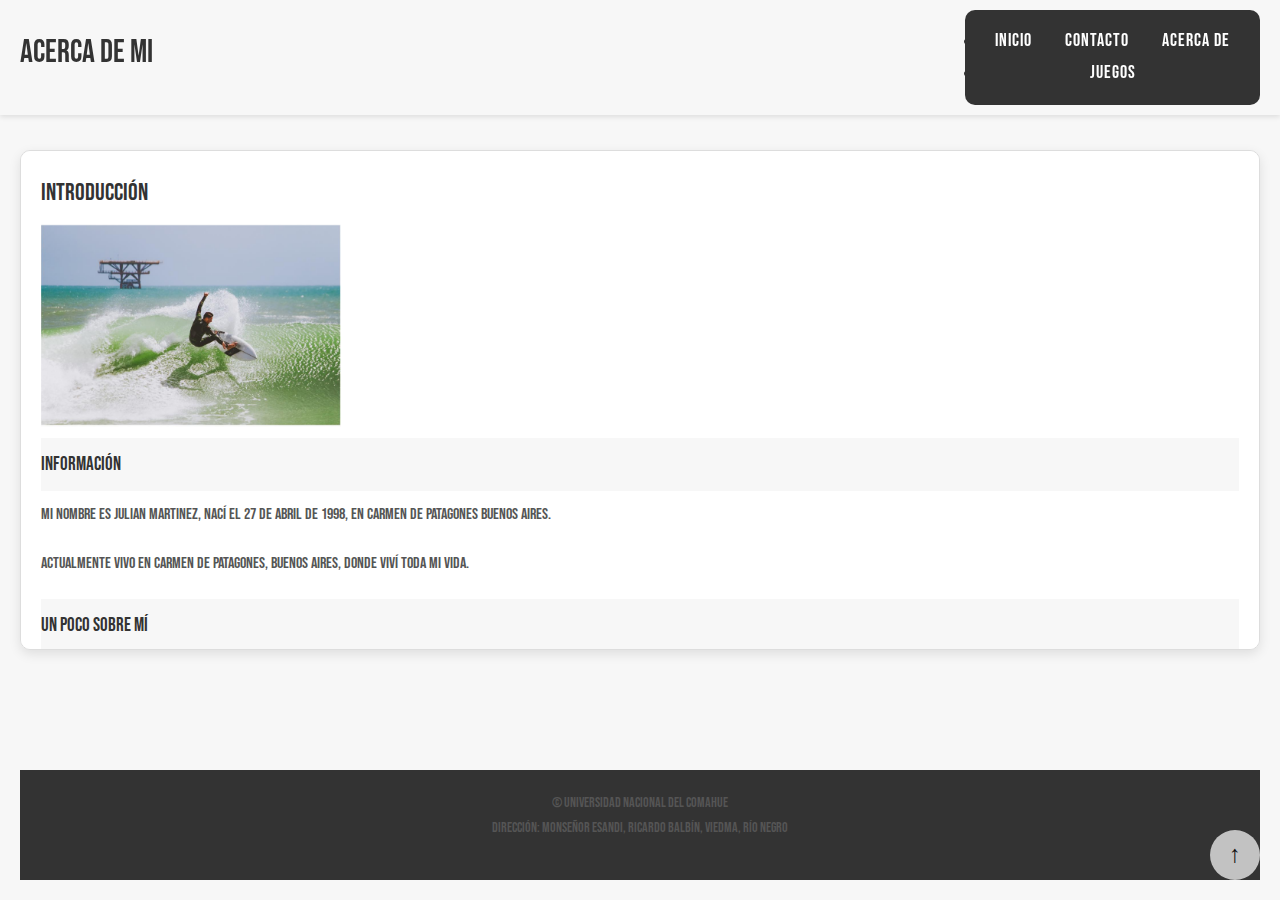
<file: acercade.html>
<!DOCTYPE html>
<html lang="es">

<head>
    <meta charset="UTF-8">
    <meta name="viewport" content="width=device-width, initial-scale=1.0">
    <link rel="stylesheet" href="style.css">
    <link href="https://fonts.googleapis.com/css2?family=Bebas+Neue&family=Danfo&display=swap" rel="stylesheet">
    <title>Julian Nazareno Martinez - Acerca de</title>
</head>

<body>
    <div class="fixed-header">
        <h1>Acerca de mi</h1>
        <nav>
            <ul>
                <li>
                    <a href="index.html">Inicio</a>
                    <a href="Contacto.html">Contacto</a>
                    <a href="acercade.html">Acerca de</a>
                    <li><a href="Juegos.html">Juegos</a></li>
                </li>
            </ul>
        </nav>
    </div>

    <main>
        <section class="acerca-de">
            <h2>Introducción</h2>
            <img src="FotoMia.jpg" alt="Foto de Julian Martinez" width="300">
            <article>
                <h3 class="sticky-header">Información</h3>
                <p>Mi nombre es Julian Martinez, nací el 27 de abril de 1998, en Carmen de Patagones Buenos Aires.</p>
                <p>Actualmente vivo en Carmen de Patagones, Buenos Aires, donde viví toda mi vida.</p>
            </article>
            <article>
                <h3 class="sticky-header">Un poco sobre mí</h3>
                <p>Me considero una persona muy activa, me gusta mucho estar al aire libre y realizar deportes extremos tales como skate, snowboard y surf.</p>
                <p>En los veranos suelo viajar a otros países en busca de experiencias y conocer lugares.</p>
                <p>Actualmente trabajo en una dietética de repartidor y en los veranos de guardavidas en Carmen de Patagones.</p>
                <p>Toco la batería y en mis tiempos libres me junto con mis amigos a groovear.</p>
            </article>
            <article>
                <h3 class="sticky-header">Mi interés por la programación</h3>
                <p>Desde chico siempre me gustó la informática y las consolas, y cuando vi que en la universidad existía una tecnicatura, no dudé en inscribirme.</p>
                <p>También siempre me gustó la idea de poder trabajar de forma remota desde cualquier parte del mundo y espero algún día poder hacerlo.</p>
            </article>

            <!-- Currículum con botón "Leer más" -->
            <article>
                <h3 class="sticky-header">Currículum</h3>
                <p id="cv-abreviado">Resumen breve del currículum...</p>
                <p id="cv-completo" style="display: none;">
                    Lorem ipsum dolor sit amet, consectetur adipiscing elit. Sed do eiusmod tempor incididunt ut labore et dolore magna aliqua.
                    Ut enim ad minim veniam, quis nostrud exercitation ullamco laboris nisi ut aliquip ex ea commodo consequat.
                    Duis aute irure dolor in reprehenderit in voluptate velit esse cillum dolore eu fugiat nulla pariatur.
                </p>
                <button onclick="toggleCv()">Leer más</button>
            </article>

            <!-- Flecha "Volver arriba" dentro de la sección de introducción -->
            <a href="#top" class="back-to-top">↑</a>
        </section>
    </main>

    <footer>
        <p>
            &copy; Universidad Nacional del Comahue <br>
            Dirección: Monseñor Esandi, Ricardo Balbín, Viedma, Río Negro
        </p>
    </footer>

    <!-- Script para el botón "Leer más" -->
    <script>
        function toggleCv() {
            const cvCompleto = document.getElementById("cv-completo");
            const cvAbreviado = document.getElementById("cv-abreviado");
            const button = document.querySelector("button");
            if (cvCompleto.style.display === "none") {
                cvCompleto.style.display = "block";
                cvAbreviado.style.display = "none";
                button.textContent = "Leer menos";
            } else {
                cvCompleto.style.display = "none";
                cvAbreviado.style.display = "block";
                button.textContent = "Leer más";
            }
        }
    </script>
</body>

</html>
</file>
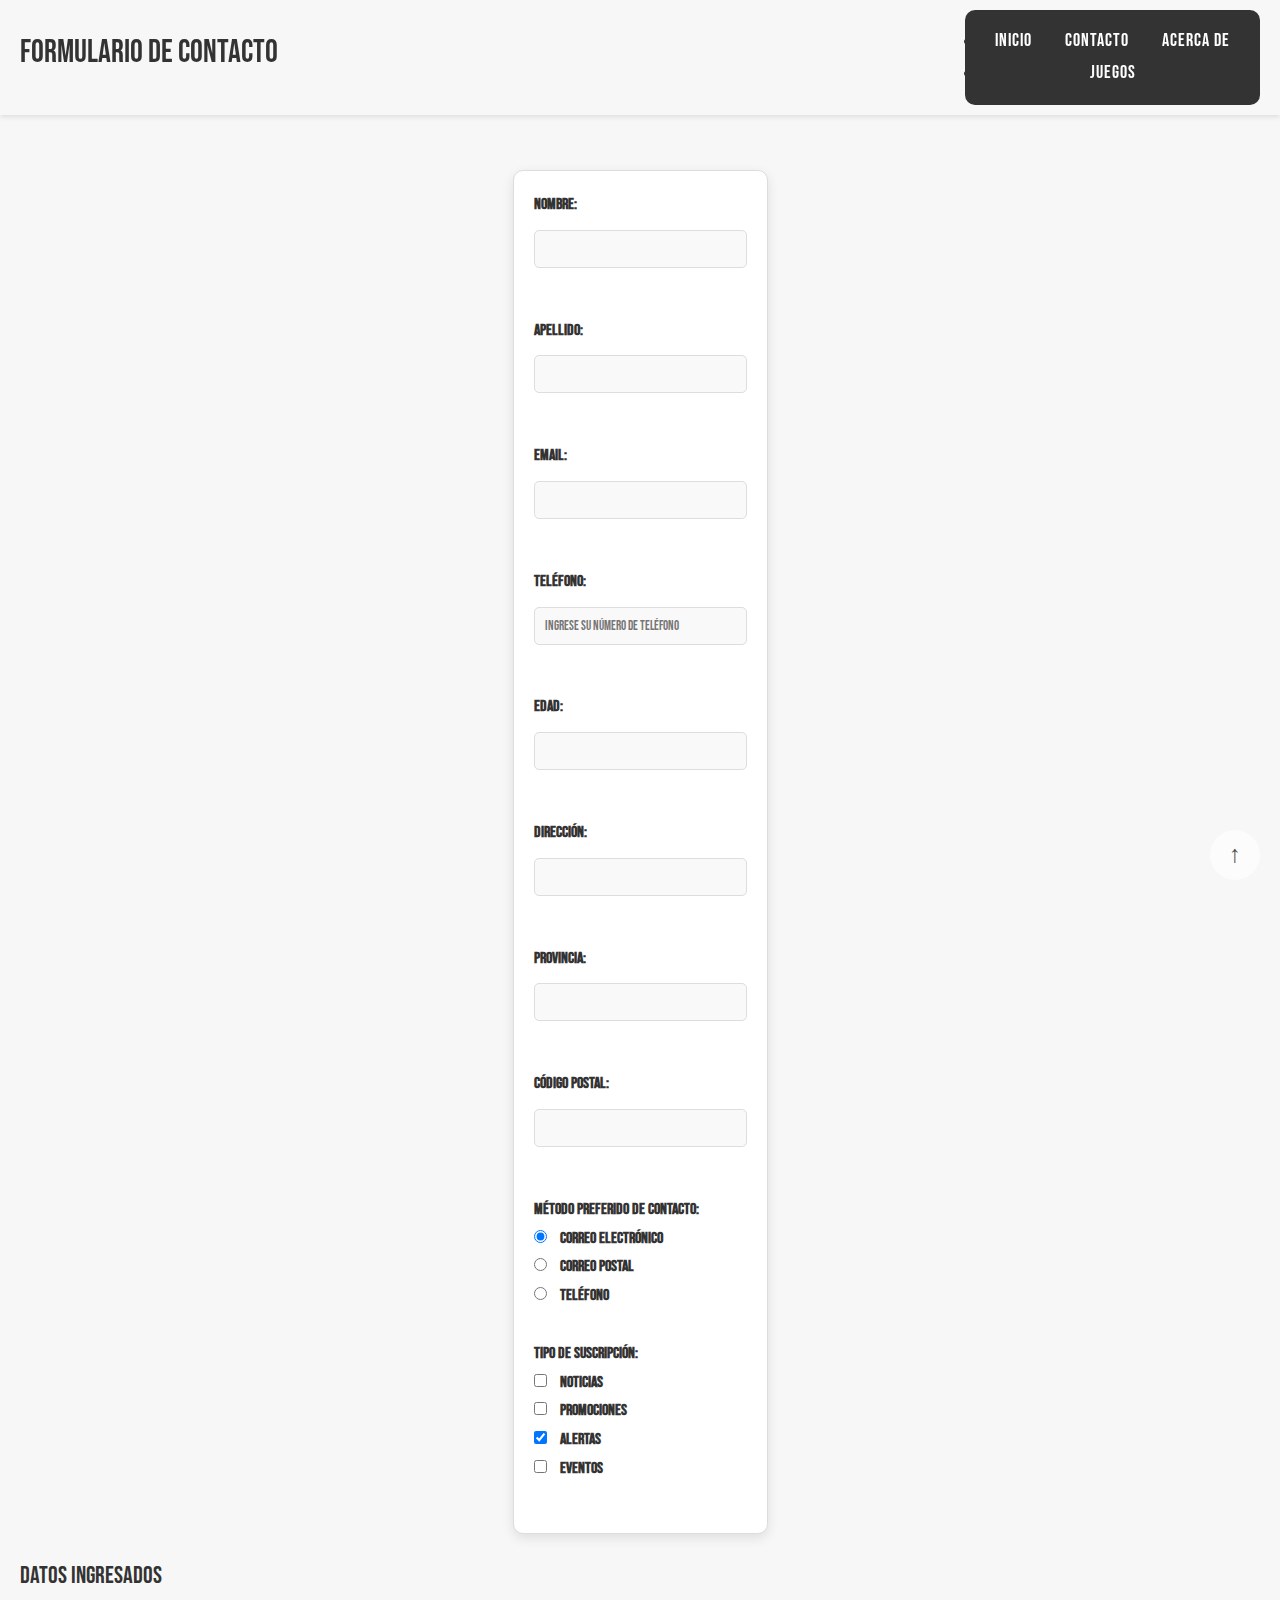
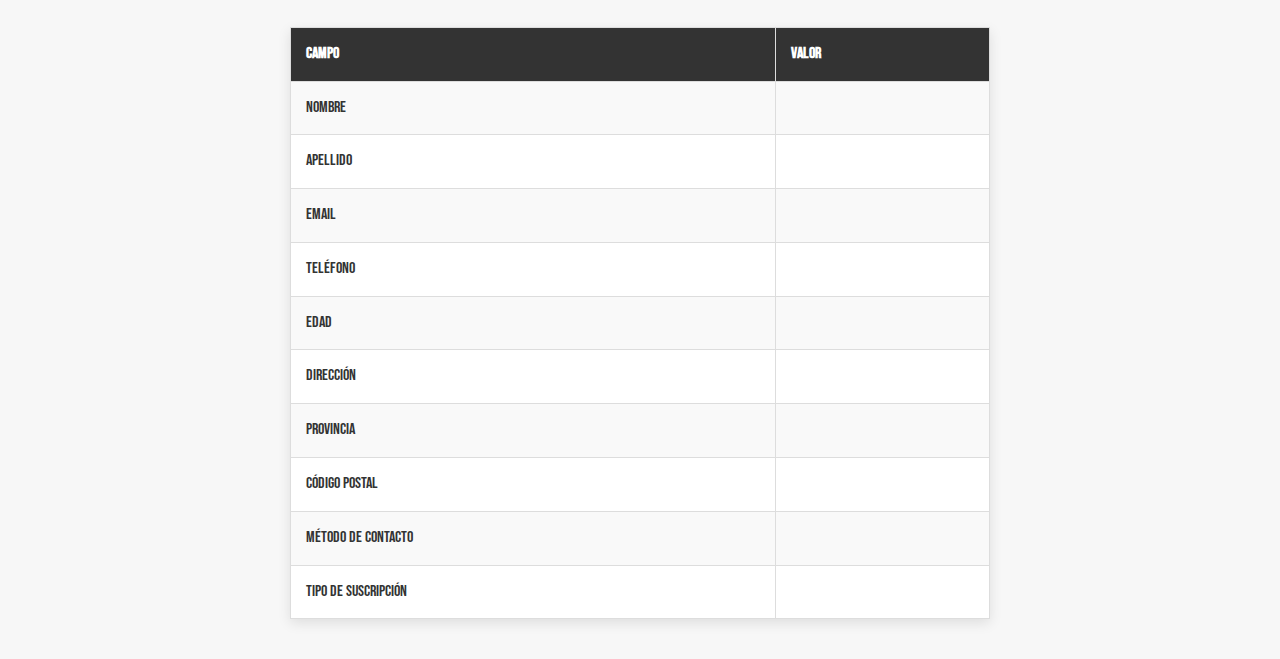
<file: Contacto.html>
<!DOCTYPE html>
<html lang="es">
    
<head>
    <meta charset="UTF-8">
    <meta name="viewport" content="width=device-width, initial-scale=1.0">
    <title>Contacto</title>
    <link href="https://fonts.googleapis.com/css2?family=Bebas+Neue&family=Danfo&display=swap" rel="stylesheet">
    <link rel="stylesheet" href="style.css">
</head>

<body>
    <div id="top"></div>
    
    <!-- Encabezado fijo -->
    <div class="fixed-header">
        <h1>Formulario de Contacto</h1>
        <nav>
            <ul>
                <li>
                    <a href="index.html">Inicio</a>
                    <a href="Contacto.html">Contacto</a>
                    <a href="acercade.html">Acerca de</a>
                    <li><a href="Juegos.html">Juegos</a></li>
                </li>
            </ul>
        </nav>
    </div>

    <form>
        <label for="nombre">Nombre:</label>
        <input type="text" id="nombre" name="nombre" maxlength="20" required><br><br>

        <label for="apellido">Apellido:</label>
        <input type="text" id="apellido" name="apellido" maxlength="20"><br><br>

        <label for="email">Email:</label>
        <input type="email" id="email" name="email" required><br><br>

        <label for="telefono">Teléfono:</label>
        <input type="tel" id="telefono" name="telefono" placeholder="Ingrese su número de teléfono" 
               onfocus="this.placeholder=''" onblur="this.placeholder='Ingrese su número de teléfono'"><br><br>

        <label for="edad">Edad:</label>
        <input type="number" id="edad" name="edad" min="16" max="120"><br><br>

        <label for="direccion">Dirección:</label>
        <input type="text" id="direccion" name="direccion"><br><br>

        <label for="provincia">Provincia:</label>
        <input list="provincias" id="provincia" name="provincia">
        <datalist id="provincias">
            <option value="Neuquén">
            <option value="Río Negro">
            <option value="Chubut">
            <option value="Santa Cruz">
            <option value="Tierra del Fuego">
        </datalist><br><br>

        <label for="codigo-postal">Código Postal:</label>
        <input type="text" id="codigo-postal" name="codigo-postal" pattern="[A-Za-z]\d{4}[A-Za-z]{3}" title="Formato: A1234ABC"><br><br>

        <label>Método preferido de contacto:</label><br>
        <input type="radio" id="email-contacto" name="contacto" value="email" checked>
        <label for="email-contacto">Correo electrónico</label><br>
        
        <input type="radio" id="postal-contacto" name="contacto" value="postal">
        <label for="postal-contacto">Correo postal</label><br>
        
        <input type="radio" id="telefono-contacto" name="contacto" value="telefono">
        <label for="telefono-contacto">Teléfono</label><br><br>
        
        <label>Tipo de suscripción:</label><br>
        <input type="checkbox" id="noticias" name="suscripcion" value="noticias">
        <label for="noticias">Noticias</label><br>
        <input type="checkbox" id="promociones" name="suscripcion" value="promociones">
        <label for="promociones">Promociones</label><br>
        <input type="checkbox" id="alertas" name="suscripcion" value="alertas" checked>
        <label for="alertas">Alertas</label><br>
        <input type="checkbox" id="eventos" name="suscripcion" value="eventos">
        <label for="eventos">Eventos</label><br><br>

    </form>

    <h2>Datos Ingresados</h2>
    <table border="1">
        <tr>
            <th>Campo</th>
            <th>Valor</th>
        </tr>
        <tr>
            <td>Nombre</td>
            <td id="nombre-output"></td>
        </tr>
        <tr>
            <td>Apellido</td>
            <td id="apellido-output"></td>
        </tr>
        <tr>
            <td>Email</td>
            <td id="email-output"></td>
        </tr>
        <tr>
            <td>Teléfono</td>
            <td id="telefono-output"></td>
        </tr>
        <tr>
            <td>Edad</td>
            <td id="edad-output"></td>
        </tr>
        <tr>
            <td>Dirección</td>
            <td id="direccion-output"></td>
        </tr>
        <tr>
            <td>Provincia</td>
            <td id="provincia-output"></td>
        </tr>
        <tr>
            <td>Código Postal</td>
            <td id="codigo-postal-output"></td>
        </tr>
        <tr>
            <td>Método de contacto</td>
            <td id="contacto-output"></td>
        </tr>
        <tr>
            <td>Tipo de suscripción</td>
            <td id="suscripcion-output"></td>
        </tr>
    </table>

    <a href="#top" class="back-to-top">↑</a>

    
    <script src="script.js"></script>
</body>
</html>
</file>
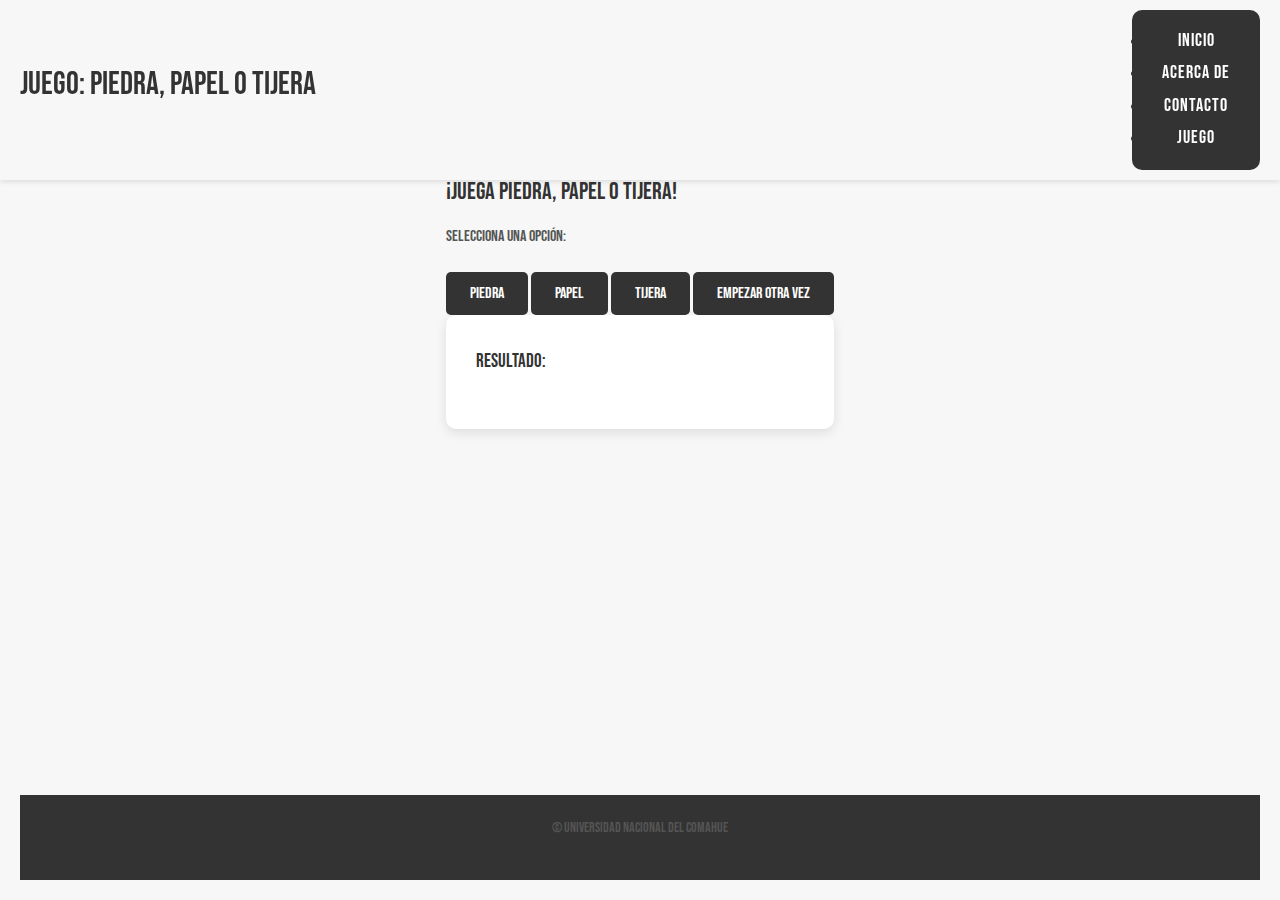
<file: juego (1).html>
<!DOCTYPE html>
<html lang="es">
<head>
    <meta charset="UTF-8">
    <meta name="viewport" content="width=device-width, initial-scale=1.0">
    <title>Juego - Piedra, Papel o Tijera</title>
    <link href="https://fonts.googleapis.com/css2?family=Bebas+Neue&family=Danfo&display=swap" rel="stylesheet">
    <link rel="stylesheet" href="style.css">
</head>
<body>
    <div class="fixed-header">
        <h1>Juego: Piedra, Papel o Tijera</h1>
        <nav>
            <ul>
                <li><a href="index.html">Inicio</a></li>
                <li><a href="acercade.html">Acerca de</a></li>
                <li><a href="Contacto.html">Contacto</a></li>
                <li><a href="juego.html">Juego</a></li>
            </ul>
        </nav>
    </div>

    <main class="container">
        <section>
            <h2>¡Juega Piedra, Papel o Tijera!</h2>
            <p>Selecciona una opción:</p>
            <div class="game-buttons">
                <button onclick="playGame('piedra')">Piedra</button>
                <button onclick="playGame('papel')">Papel</button>
                <button onclick="playGame('tijera')">Tijera</button>
                <button onclick="resetGame()">Empezar otra vez</button>
            </div>
            <div id="resultado" class="card">
                <h3>Resultado:</h3>
                <p id="mensaje"></p>
            </div>
        </section>
    </main>

    <footer>
        <p>&copy; Universidad Nacional del Comahue</p>
    </footer>

    <script src="juego.js"></script>
</body>
</html>
</file>
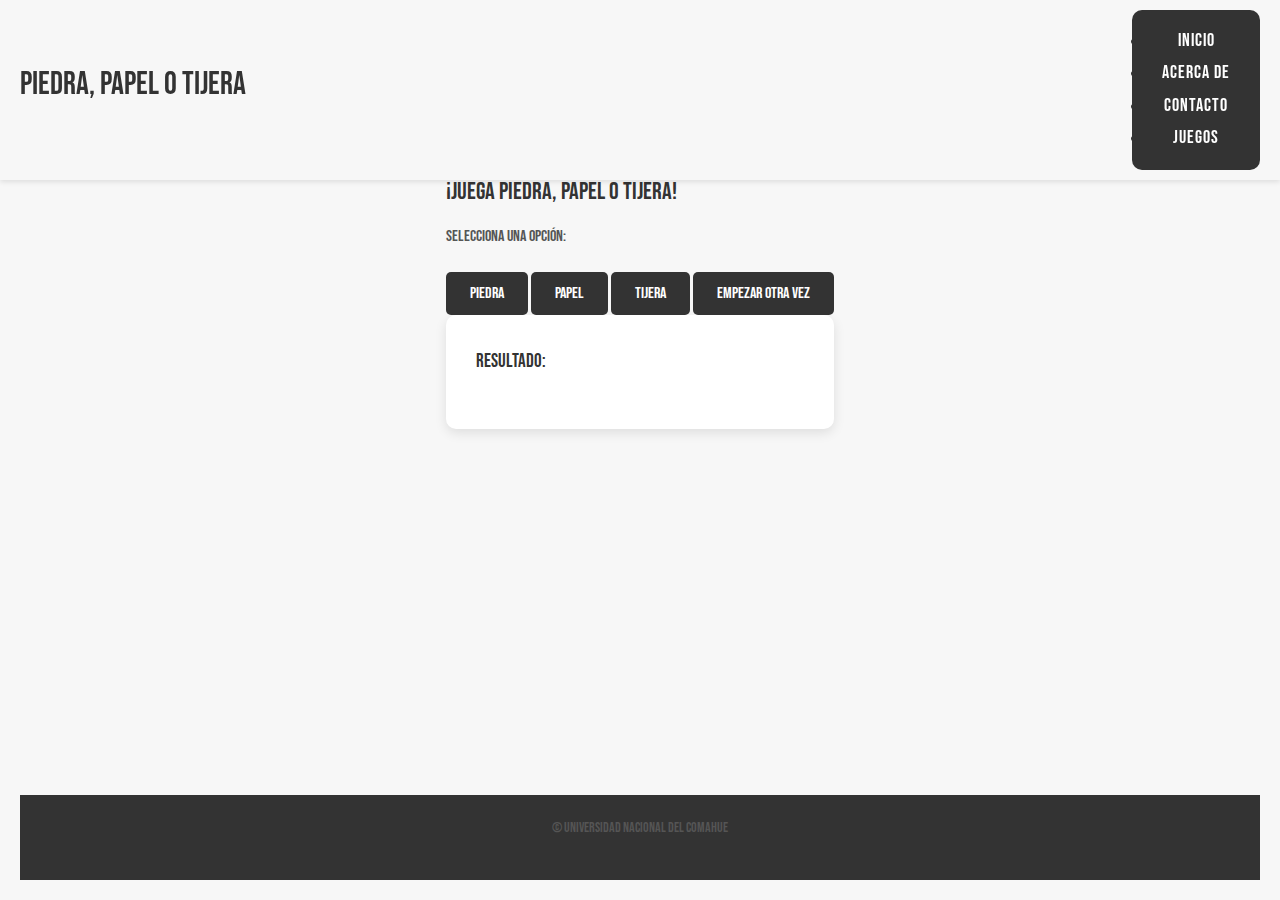
<file: Juego-1.html>
<!DOCTYPE html>
<html lang="es">
<head>
    <meta charset="UTF-8">
    <meta name="viewport" content="width=device-width, initial-scale=1.0">
    <title>Juego - Piedra, Papel o Tijera</title>
    <link href="https://fonts.googleapis.com/css2?family=Bebas+Neue&family=Danfo&display=swap" rel="stylesheet">
    <link rel="stylesheet" href="style.css">
</head>
<body>
    <div class="fixed-header">
        <h1>Piedra, Papel o Tijera</h1>
        <nav>
            <ul>
                <li><a href="index.html">Inicio</a></li>
                <li><a href="acercade.html">Acerca de</a></li>
                <li><a href="Contacto.html">Contacto</a></li>
                <li><a href="Juegos.html">Juegos</a></li>
            </ul>
        </nav>
    </div>

    <main class="container">
        <section>
            <h2>¡Juega Piedra, Papel o Tijera!</h2>
            <p>Selecciona una opción:</p>
            <div class="game-buttons">
                <button onclick="playGame('piedra')">Piedra</button>
                <button onclick="playGame('papel')">Papel</button>
                <button onclick="playGame('tijera')">Tijera</button>
                <button onclick="resetGame()">Empezar otra vez</button>
            </div>
            <div id="resultado" class="card">
                <h3>Resultado:</h3>
                <p id="mensaje"></p>
            </div>
        </section>
    </main>

    <footer>
        <p>&copy; Universidad Nacional del Comahue</p>
    </footer>

    <script src="Juego-1.js"></script>
</body>
</html>
</file>
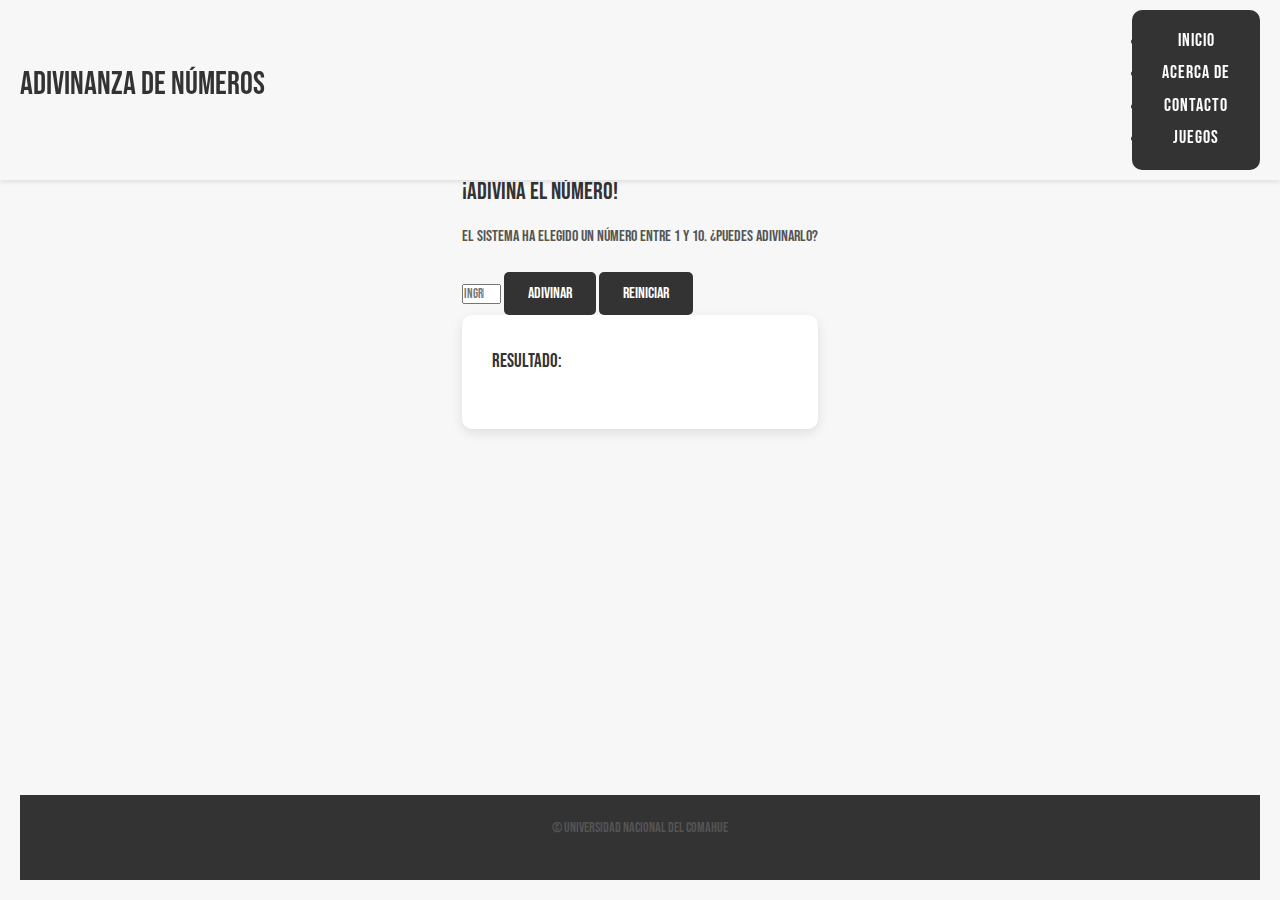
<file: Juego-2.html>
<!DOCTYPE html>
<html lang="es">
<head>
    <meta charset="UTF-8">
    <meta name="viewport" content="width=device-width, initial-scale=1.0">
    <title>Juego - Adivinanza de Números</title>
    <link href="https://fonts.googleapis.com/css2?family=Bebas+Neue&family=Danfo&display=swap" rel="stylesheet">
    <link rel="stylesheet" href="style.css">
</head>
<body>
    <div class="fixed-header">
        <h1>Adivinanza de Números</h1>
        <nav>
            <ul>
                <li><a href="index.html">Inicio</a></li>
                <li><a href="acercade.html">Acerca de</a></li>
                <li><a href="Contacto.html">Contacto</a></li>
                <li><a href="Juegos.html">Juegos</a></li>
            </ul>
        </nav>
    </div>

    <main class="container">
        <section>
            <h2>¡Adivina el número!</h2>
            <p>El sistema ha elegido un número entre 1 y 10. ¿Puedes adivinarlo?</p>
            <input type="number" id="input-numero" min="1" max="10" placeholder="Ingresa tu número">
            <button onclick="adivinar()">Adivinar</button>
            <button onclick="reiniciarJuego()">Reiniciar</button>
            <div id="resultado" class="card">
                <h3>Resultado:</h3>
                <p id="mensaje"></p>
            </div>
        </section>
    </main>

    <footer>
        <p>&copy; Universidad Nacional del Comahue</p>
    </footer>

    <script src="Juego-2.js"></script>
</body>
</html>
</file>
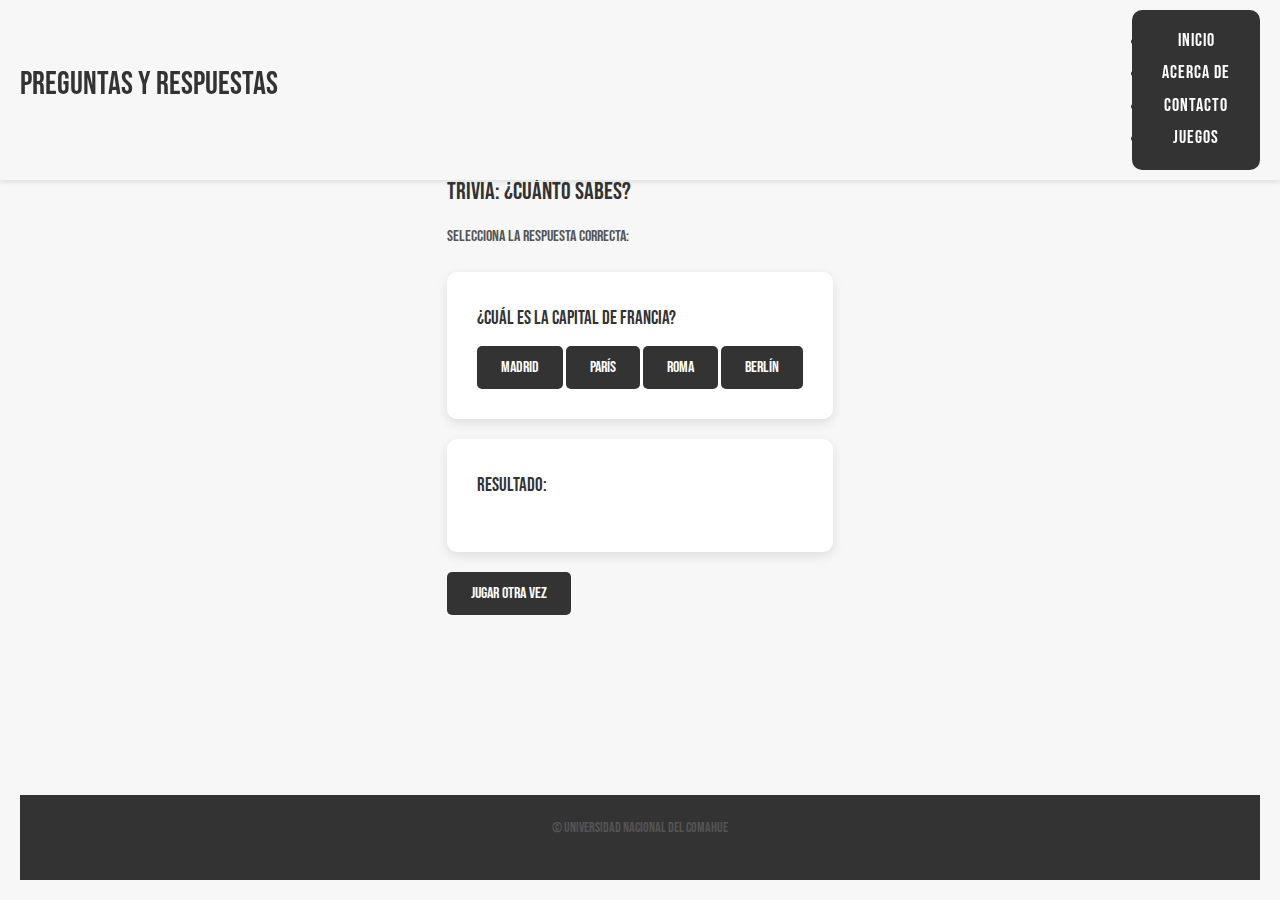
<file: Juego-3.html>
<!DOCTYPE html>
<html lang="es">
<head>
    <meta charset="UTF-8">
    <meta name="viewport" content="width=device-width, initial-scale=1.0">
    <title>Juego - Preguntas y Respuestas</title>
    <link href="https://fonts.googleapis.com/css2?family=Bebas+Neue&family=Danfo&display=swap" rel="stylesheet">
    <link rel="stylesheet" href="style.css">
</head>
<body>
    <div class="fixed-header">
        <h1>Preguntas y Respuestas</h1>
        <nav>
            <ul>
                <li><a href="index.html">Inicio</a></li>
                <li><a href="acercade.html">Acerca de</a></li>
                <li><a href="Contacto.html">Contacto</a></li>
                <li><a href="Juegos.html">Juegos</a></li>
            </ul>
        </nav>
    </div>

    <main class="container">
        <section>
            <h2>Trivia: ¿Cuánto sabes?</h2>
            <p>Selecciona la respuesta correcta:</p>
            <div id="pregunta" class="card">
                <h3 id="texto-pregunta">Pregunta...</h3>
                <button onclick="seleccionarRespuesta(0)">Opción 1</button>
                <button onclick="seleccionarRespuesta(1)">Opción 2</button>
                <button onclick="seleccionarRespuesta(2)">Opción 3</button>
                <button onclick="seleccionarRespuesta(3)">Opción 4</button>
            </div>
            <div id="resultado" class="card">
                <h3>Resultado:</h3>
                <p id="mensaje"></p>
            </div>
            <button onclick="reiniciarJuego()">Jugar otra vez</button>
        </section>
    </main>

    <footer>
        <p>&copy; Universidad Nacional del Comahue</p>
    </footer>

    <script src="Juego-3.js"></script>
</body>
</html>
</file>
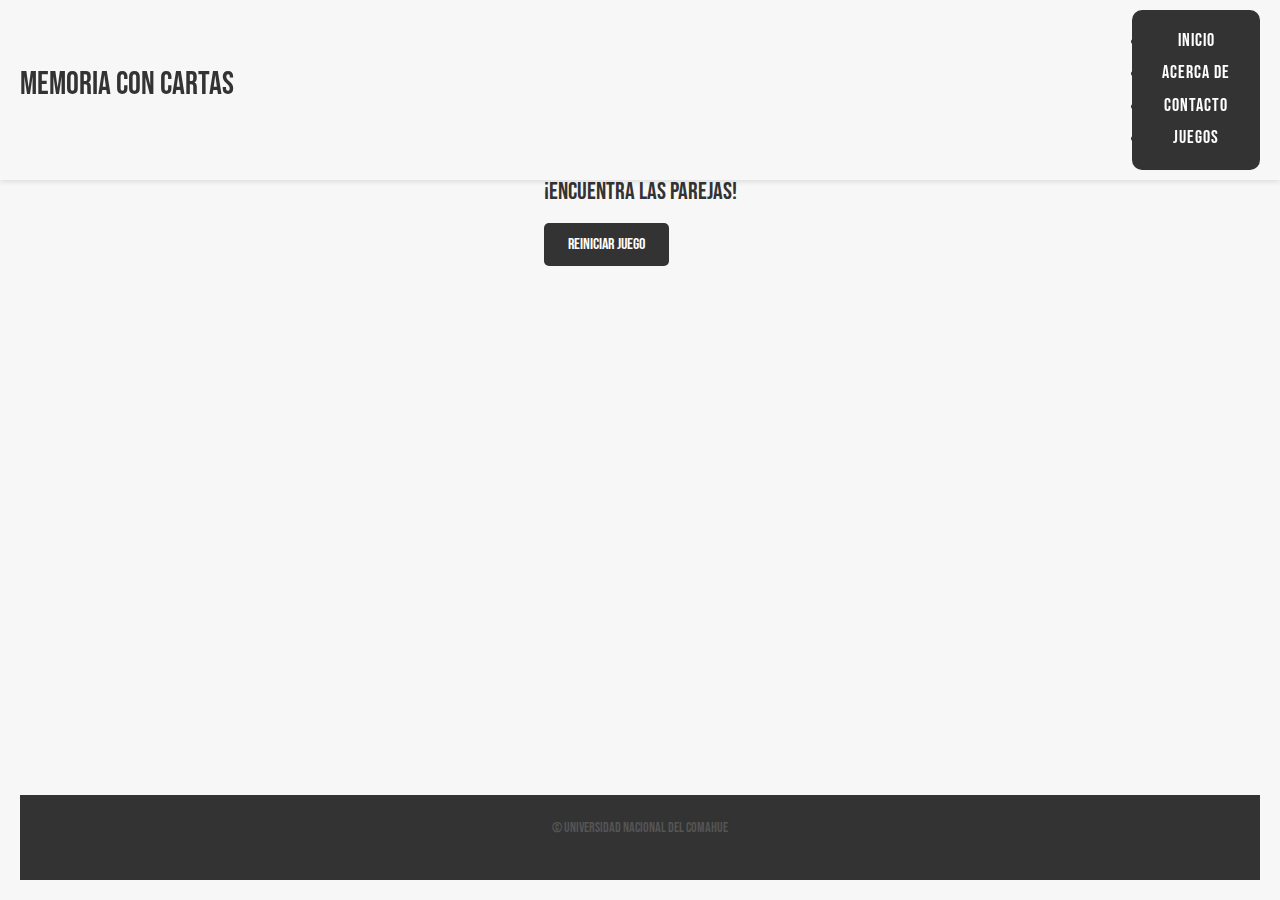
<file: Juego-4.html>
<!DOCTYPE html>
<html lang="es">
<head>
    <meta charset="UTF-8">
    <meta name="viewport" content="width=device-width, initial-scale=1.0">
    <title>Juego - Memoria con Cartas</title>
    <link href="https://fonts.googleapis.com/css2?family=Bebas+Neue&family=Danfo&display=swap" rel="stylesheet">
    <link rel="stylesheet" href="style.css">
</head>
<body>
    <!-- Encabezado fijo -->
    <div class="fixed-header">
        <h1>Memoria con Cartas</h1>
        <nav>
            <ul>
                <li><a href="index.html">Inicio</a></li>
                <li><a href="acercade.html">Acerca de</a></li>
                <li><a href="Contacto.html">Contacto</a></li>
                <li><a href="Juegos.html">Juegos</a></li>
            </ul>
        </nav>
    </div>

    <!-- Contenido principal -->
    <main class="container">
        <section>
            <h2>¡Encuentra las parejas!</h2>
            <div id="tablero" class="tablero">
                <!-- Las cartas se generarán dinámicamente mediante JavaScript -->
            </div>
            <button onclick="reiniciarJuego()">Reiniciar Juego</button>
        </section>
    </main>

    <!-- Pie de página -->
    <footer>
        <p>&copy; Universidad Nacional del Comahue</p>
    </footer>

    <!-- Enlace al script del juego -->
    <script src="Juego-4.js"></script>
</body>
</html>
</file>
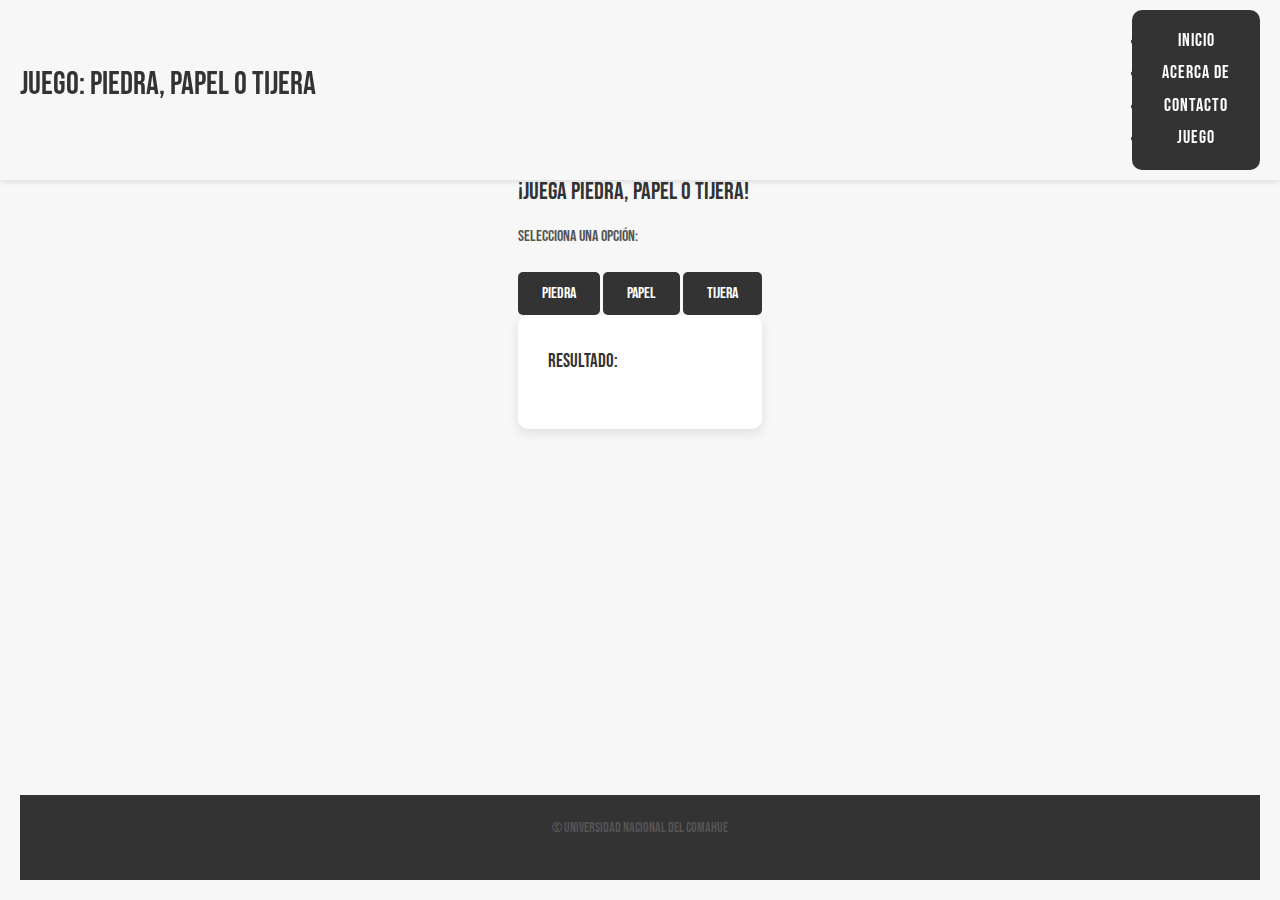
<file: juego.html>
<!DOCTYPE html>
<html lang="es">
<head>
    <meta charset="UTF-8">
    <meta name="viewport" content="width=device-width, initial-scale=1.0">
    <title>Juego - Piedra, Papel o Tijera</title>
    <link href="https://fonts.googleapis.com/css2?family=Bebas+Neue&family=Danfo&display=swap" rel="stylesheet">
    <link rel="stylesheet" href="style.css">
</head>
<body>
    <div class="fixed-header">
        <h1>Juego: Piedra, Papel o Tijera</h1>
        <nav>
            <ul>
                <li><a href="index.html">Inicio</a></li>
                <li><a href="acercade.html">Acerca de</a></li>
                <li><a href="Contacto.html">Contacto</a></li>
                <li><a href="juego.html">Juego</a></li>
            </ul>
        </nav>
    </div>

    <main class="container">
        <section>
            <h2>¡Juega Piedra, Papel o Tijera!</h2>
            <p>Selecciona una opción:</p>
            <div class="game-buttons">
                <button onclick="playGame('piedra')">Piedra</button>
                <button onclick="playGame('papel')">Papel</button>
                <button onclick="playGame('tijera')">Tijera</button>
            </div>
            <div id="resultado" class="card">
                <h3>Resultado:</h3>
                <p id="mensaje"></p>
            </div>
        </section>
    </main>

    <footer>
        <p>&copy; Universidad Nacional del Comahue</p>
    </footer>

    <script src="juego.js"></script>
</body>
</html>
</file>
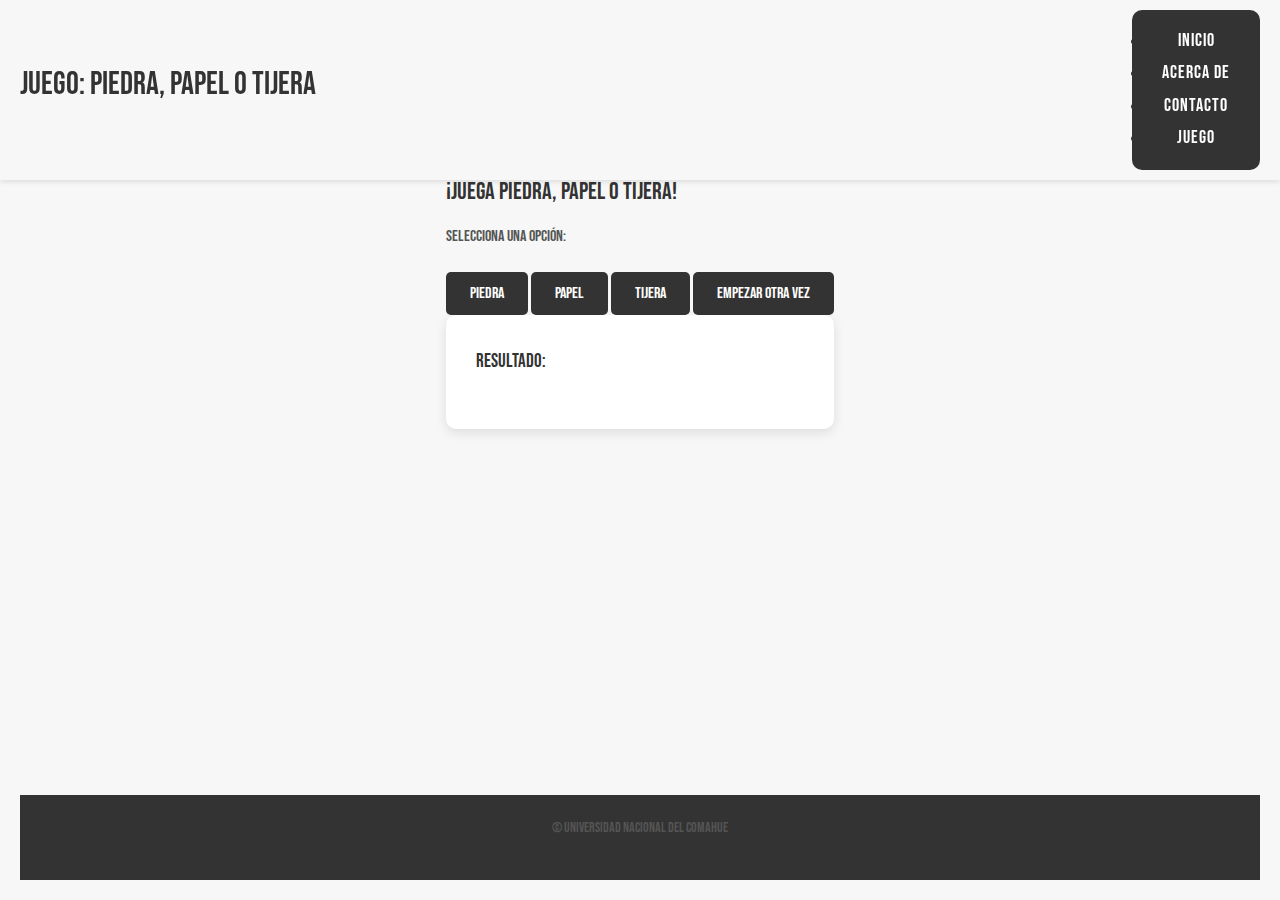
<file: Juego.html>
<!DOCTYPE html>
<html lang="es">
<head>
    <meta charset="UTF-8">
    <meta name="viewport" content="width=device-width, initial-scale=1.0">
    <title>Juego - Piedra, Papel o Tijera</title>
    <link href="https://fonts.googleapis.com/css2?family=Bebas+Neue&family=Danfo&display=swap" rel="stylesheet">
    <link rel="stylesheet" href="style.css">
</head>
<body>
    <div class="fixed-header">
        <h1>Juego: Piedra, Papel o Tijera</h1>
        <nav>
            <ul>
                <li><a href="index.html">Inicio</a></li>
                <li><a href="acercade.html">Acerca de</a></li>
                <li><a href="Contacto.html">Contacto</a></li>
                <li><a href="Juego.html">Juego</a></li>
            </ul>
        </nav>
    </div>

    <main class="container">
        <section>
            <h2>¡Juega Piedra, Papel o Tijera!</h2>
            <p>Selecciona una opción:</p>
            <div class="game-buttons">
                <button onclick="playGame('piedra')">Piedra</button>
                <button onclick="playGame('papel')">Papel</button>
                <button onclick="playGame('tijera')">Tijera</button>
                <button onclick="resetGame()">Empezar otra vez</button>
            </div>
            <div id="resultado" class="card">
                <h3>Resultado:</h3>
                <p id="mensaje"></p>
            </div>
        </section>
    </main>

    <footer>
        <p>&copy; Universidad Nacional del Comahue</p>
    </footer>

    <script src="Juego.js"></script>
</body>
</html>
</file>
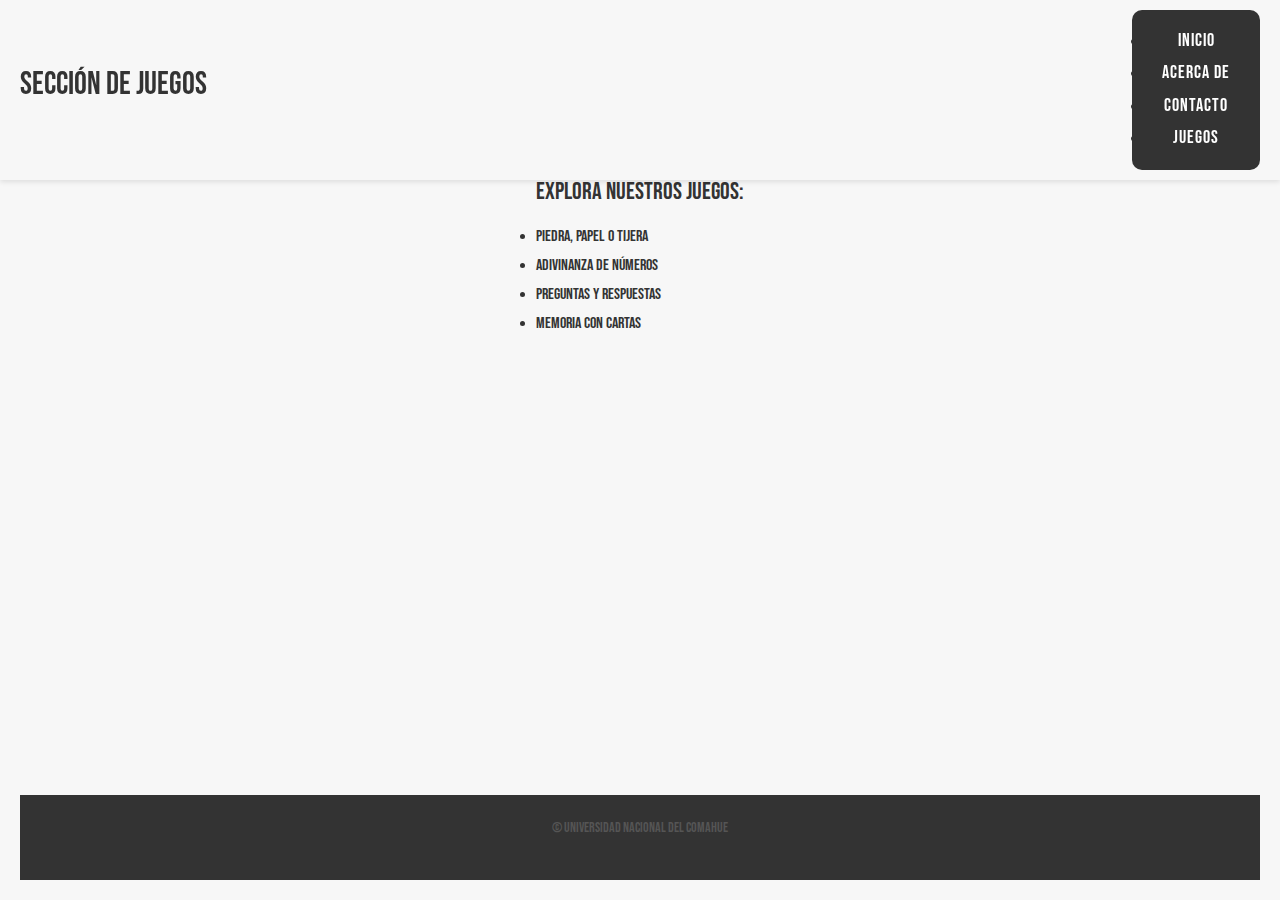
<file: Juegos.html>
<!DOCTYPE html>
<html lang="es">
<head>
    <meta charset="UTF-8">
    <meta name="viewport" content="width=device-width, initial-scale=1.0">
    <title>Juegos</title>
    <link href="https://fonts.googleapis.com/css2?family=Bebas+Neue&family=Danfo&display=swap" rel="stylesheet">
    <link rel="stylesheet" href="style.css">
</head>
<body>
    <div class="fixed-header">
        <h1>Sección de Juegos</h1>
        <nav>
            <ul>
                <li><a href="index.html">Inicio</a></li>
                <li><a href="acercade.html">Acerca de</a></li>
                <li><a href="Contacto.html">Contacto</a></li>
                <li><a href="Juegos.html">Juegos</a></li>
            </ul>
        </nav>
    </div>

    <main class="container">
        <section>
            <h2>Explora nuestros juegos:</h2>
            <ul class="game-links">
                <li><a href="Juego-1.html">Piedra, Papel o Tijera</a></li>
                <li><a href="Juego-2.html">Adivinanza de Números</a></li>
                <li><a href="Juego-3.html">Preguntas y Respuestas</a></li>
                <li><a href="Juego-4.html">Memoria con Cartas</a></li>
            </ul>
        </section>
    </main>

    <footer>
        <p>&copy; Universidad Nacional del Comahue</p>
    </footer>
</body>
</html>
</file>
<file: style.css>
* {
    margin: 0;
    padding: 0;
    box-sizing: border-box;
    font-family: "Bebas Neue", sans-serif;
}
/* Encabezad fijo */
.fixed-header {  
    position: fixed;
    top: 0;
    left: 0;
    width: 100%;
    background-color: #f7f7f7;
    padding: 10px 20px;
    z-index: 1000;
    display: flex;
    justify-content: space-between;
    align-items: center;
    box-shadow: 0px 2px 5px rgba(0, 0, 0, 0.1);
}
body {
    background-color: #f7f7f7; 
    color: #333;
    padding: 20px;
    line-height: 1.8;
    display: flex;
    flex-direction: column;
    min-height: 100vh;
    padding-top: 150px;
}

.acerca-de {
    max-height: 500px; /* Aumentado desde 300px para más espacio */
    overflow-y: auto;
    padding: 20px;
    border: 1px solid #ddd;
    border-radius: 10px;
    background-color: #fff;
    box-shadow: 0 4px 12px rgba(0, 0, 0, 0.1);
}


.sticky-header {
    position: sticky;
    top: 0;
    background-color: #f7f7f7;
    padding: 10px 0;
    z-index: 1;
}
header {
    display: flex;
    justify-content: space-between; 
    align-items: center;
    height: 200px; 
    background-color: #f7f7f7;
    padding: 0 20px; 
}


h1, h2, h3 {
    color: #333; 
    margin-bottom: 10px;
    font-weight: 500;
}

/* Estilo inicial para el logo */
.logo {
    width: 150px; 
    height: auto;
    display: block;
    margin: 0 auto;
    animation: giro 2s ease-in-out forwards; 
}

/* Definición de la animación */
@keyframes giro {
    0% {
        transform: rotateY(0deg);
    }
    100% {
        transform: rotateY(360deg);
    }
}




p {
    color: #555; 
    margin-bottom: 20px;
}

a {
    color: #333; 
    text-decoration: none;
    transition: color 0.3s ease;
}

a:hover {
    color: #666; 
    text-decoration: underline;
}

button {
    background-color: #333; 
    color: white;
    border: none;
    padding: 12px 24px;
    border-radius: 5px;
    cursor: pointer;
    font-size: 16px;
    transition: background-color 0.3s ease, transform 0.2s ease;
}

button:hover {
    background-color: #555; 
    transform: translateY(-2px);
}

.container {
    max-width: 1200px;
    margin: 0 auto;
    padding: 20px;
    flex-grow: 1; 
}

.card {
    background-color: white;
    border-radius: 10px;
    box-shadow: 0 4px 12px rgba(0, 0, 0, 0.1);
    padding: 30px;
    margin-bottom: 20px;
    transition: box-shadow 0.3s ease;
}

.card h3 {
    color: #333; 
}

.card p {
    color: #555; 
}

.card:hover {
    box-shadow: 0 6px 20px rgba(0, 0, 0, 0.15);
}

/* Footer */
footer {
    background-color: #333; 
    color: white;
    text-align: center;
    padding: 20px;
    font-size: 14px;
    margin-top: auto; 
}

footer a {
    color: #ddd; 
    transition: color 0.3s ease;
}

footer a:hover {
    color: #bbb; 
}

input[type="text"], input[type="email"], textarea {
    width: 100%;
    padding: 12px;
    margin-bottom: 20px;
    border: 1px solid #ddd;
    border-radius: 5px;
    background-color: #f9f9f9;
    transition: border-color 0.3s ease;
}

input[type="text"]:focus, input[type="email"]:focus, textarea:focus {
    border-color: #333;
    outline: none;
}
nav {
    background-color: #333; 
    padding: 15px;
    text-align: center;
    border-radius: 10px; 
}


nav a {
    color: white;
    margin: 0 15px;
    font-size: 18px;
    text-transform: uppercase;
    font-weight: 500;
    letter-spacing: 1px;
    transition: color 0.3s ease;
}

nav a:hover {
    color: #ddd; 
}







/* Diseño para Tablas y Formularios/*



/* Estilo para el formulario */
form {
    background-color: #fff;
    border: 1px solid #ddd;
    border-radius: 10px;
    padding: 20px;
    max-width: 500px;
    margin: 20px auto;
    box-shadow: 0 4px 12px rgba(0, 0, 0, 0.1);
}

form label {
    font-weight: bold;
    color: #333;
}

form input[type="text"],
form input[type="email"],
form input[type="number"],
form input[type="tel"],
form input[type="radio"],
form input[type="checkbox"],
form input[list],
form select {
    width: 100%;
    padding: 10px;
    margin: 10px 0 20px;
    border: 1px solid #ddd;
    border-radius: 5px;
    background-color: #f9f9f9;
    transition: border-color 0.3s ease;
}

form input[type="radio"],
form input[type="checkbox"] {
    width: auto;
    margin: 0 10px 0 0;
}

form button {
    background-color: #333;
    color: white;
    border: none;
    padding: 10px 20px;
    border-radius: 5px;
    cursor: pointer;
    font-size: 16px;
    transition: background-color 0.3s ease, transform 0.2s ease;
}

form button:hover {
    background-color: #555;
    transform: translateY(-2px);
}

/* Estilo para la tabla */
table {
    width: 100%;
    max-width: 700px;
    margin: 20px auto;
    border-collapse: collapse;
    border: 1px solid #ddd;
    background-color: #fff;
    box-shadow: 0 4px 12px rgba(0, 0, 0, 0.1);
}

table th,
table td {
    padding: 12px 15px;
    border: 1px solid #ddd;
    text-align: left;
    color: #333;
}

table th {
    background-color: #333;
    color: white;
    font-weight: bold;
    text-transform: uppercase;
}

table tr:nth-child(even) {
    background-color: #f9f9f9;
}

table tr:hover {
    background-color: #f1f1f1;
}




.back-to-top {
    position: absolute;
    bottom: 20px;
    right: 20px;
    background-color: #fff; 
    color: #000;
    font-size: 24px;
    padding: 10px;
    border-radius: 50%;
    text-align: center;
    width: 50px;
    height: 50px;
    display: flex;
    align-items: center;
    justify-content: center;
    text-decoration: none;
    opacity: 0.7;
    transition: opacity 0.3s ease;
}

.back-to-top:hover {
    opacity: 1;
    background-color: #f0f0f0; 
}
</file>
